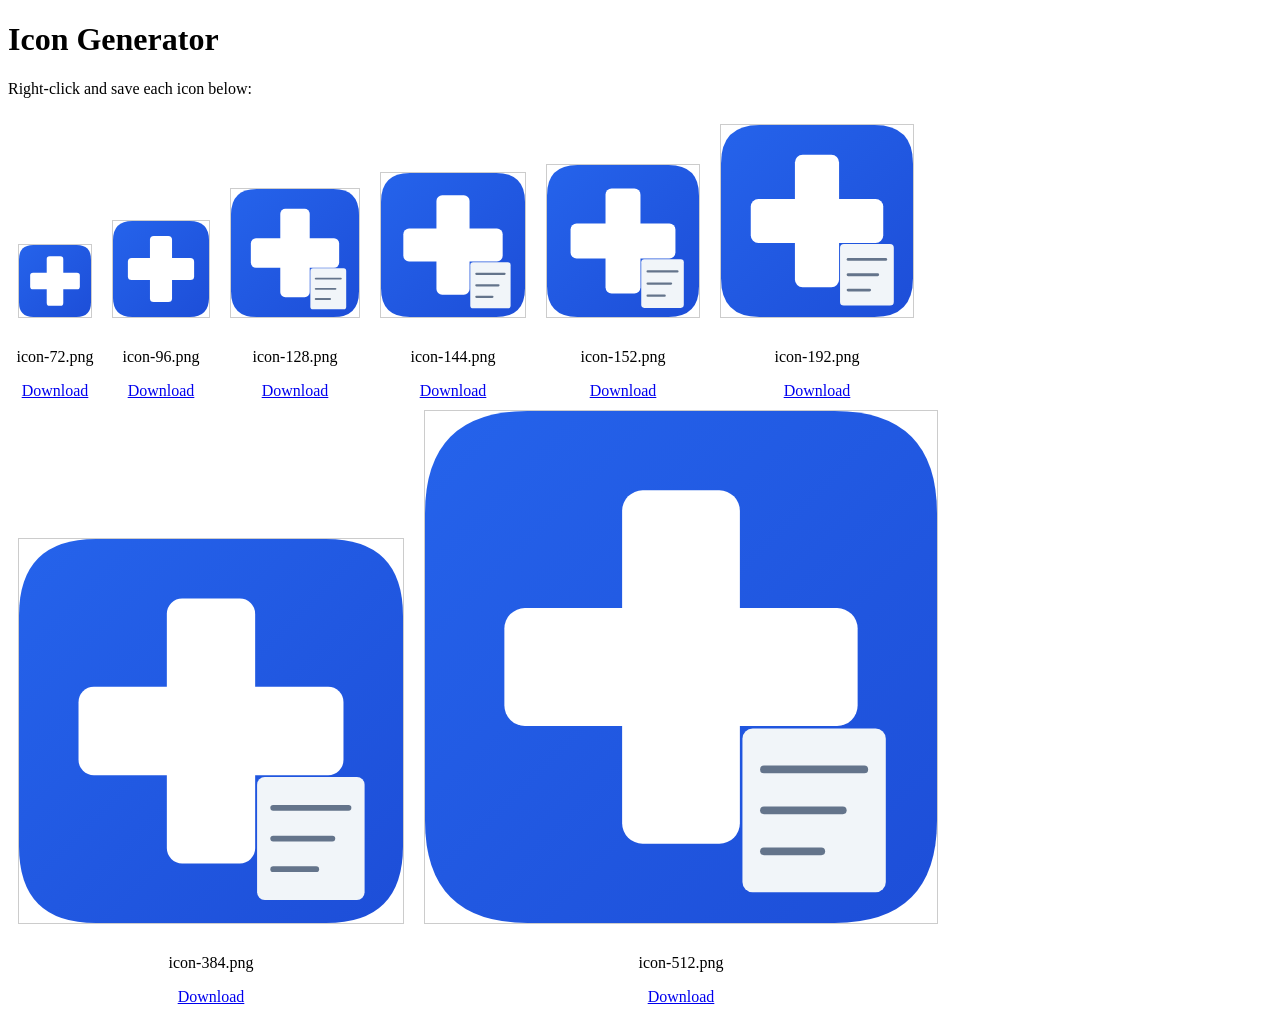
<file: icons/generate-icons.html>
<!DOCTYPE html>
<html>
<head>
    <title>Generate Icons</title>
</head>
<body>
    <h1>Icon Generator</h1>
    <p>Right-click and save each icon below:</p>
    
    <script>
        const sizes = [72, 96, 128, 144, 152, 192, 384, 512];
        
        sizes.forEach(size => {
            const canvas = document.createElement('canvas');
            canvas.width = size;
            canvas.height = size;
            const ctx = canvas.getContext('2d');
            
            // Background gradient
            const gradient = ctx.createLinearGradient(0, 0, size, size);
            gradient.addColorStop(0, '#2563eb');
            gradient.addColorStop(1, '#1d4ed8');
            
            // Draw rounded rectangle background
            const radius = size * 0.2;
            ctx.beginPath();
            ctx.moveTo(radius, 0);
            ctx.lineTo(size - radius, 0);
            ctx.quadraticCurveTo(size, 0, size, radius);
            ctx.lineTo(size, size - radius);
            ctx.quadraticCurveTo(size, size, size - radius, size);
            ctx.lineTo(radius, size);
            ctx.quadraticCurveTo(0, size, 0, size - radius);
            ctx.lineTo(0, radius);
            ctx.quadraticCurveTo(0, 0, radius, 0);
            ctx.closePath();
            ctx.fillStyle = gradient;
            ctx.fill();
            
            // Draw medical cross
            ctx.fillStyle = 'white';
            const crossWidth = size * 0.23;
            const crossLength = size * 0.69;
            const crossStart = (size - crossLength) / 2;
            const crossMid = (size - crossWidth) / 2;
            
            // Vertical bar
            ctx.beginPath();
            ctx.roundRect(crossMid, crossStart, crossWidth, crossLength, size * 0.04);
            ctx.fill();
            
            // Horizontal bar
            ctx.beginPath();
            ctx.roundRect(crossStart, crossMid, crossLength, crossWidth, size * 0.04);
            ctx.fill();
            
            // Draw small receipt icon
            if (size >= 128) {
                const receiptX = size * 0.62;
                const receiptY = size * 0.62;
                const receiptW = size * 0.28;
                const receiptH = size * 0.32;
                
                ctx.fillStyle = '#f1f5f9';
                ctx.beginPath();
                ctx.roundRect(receiptX, receiptY, receiptW, receiptH, size * 0.02);
                ctx.fill();
                
                // Receipt lines
                ctx.strokeStyle = '#64748b';
                ctx.lineWidth = size * 0.015;
                ctx.lineCap = 'round';
                
                const lineX = receiptX + receiptW * 0.15;
                const lineEndX = receiptX + receiptW * 0.85;
                
                ctx.beginPath();
                ctx.moveTo(lineX, receiptY + receiptH * 0.25);
                ctx.lineTo(lineEndX, receiptY + receiptH * 0.25);
                ctx.stroke();
                
                ctx.beginPath();
                ctx.moveTo(lineX, receiptY + receiptH * 0.5);
                ctx.lineTo(lineEndX - receiptW * 0.15, receiptY + receiptH * 0.5);
                ctx.stroke();
                
                ctx.beginPath();
                ctx.moveTo(lineX, receiptY + receiptH * 0.75);
                ctx.lineTo(lineEndX - receiptW * 0.3, receiptY + receiptH * 0.75);
                ctx.stroke();
            }
            
            // Create image element
            const img = document.createElement('img');
            img.src = canvas.toDataURL('image/png');
            img.style.margin = '10px';
            img.style.border = '1px solid #ccc';
            
            const container = document.createElement('div');
            container.style.display = 'inline-block';
            container.style.textAlign = 'center';
            
            const label = document.createElement('p');
            label.textContent = `icon-${size}.png`;
            
            const link = document.createElement('a');
            link.href = canvas.toDataURL('image/png');
            link.download = `icon-${size}.png`;
            link.textContent = 'Download';
            link.style.display = 'block';
            
            container.appendChild(img);
            container.appendChild(label);
            container.appendChild(link);
            document.body.appendChild(container);
        });
    </script>
</body>
</html>
</file>
